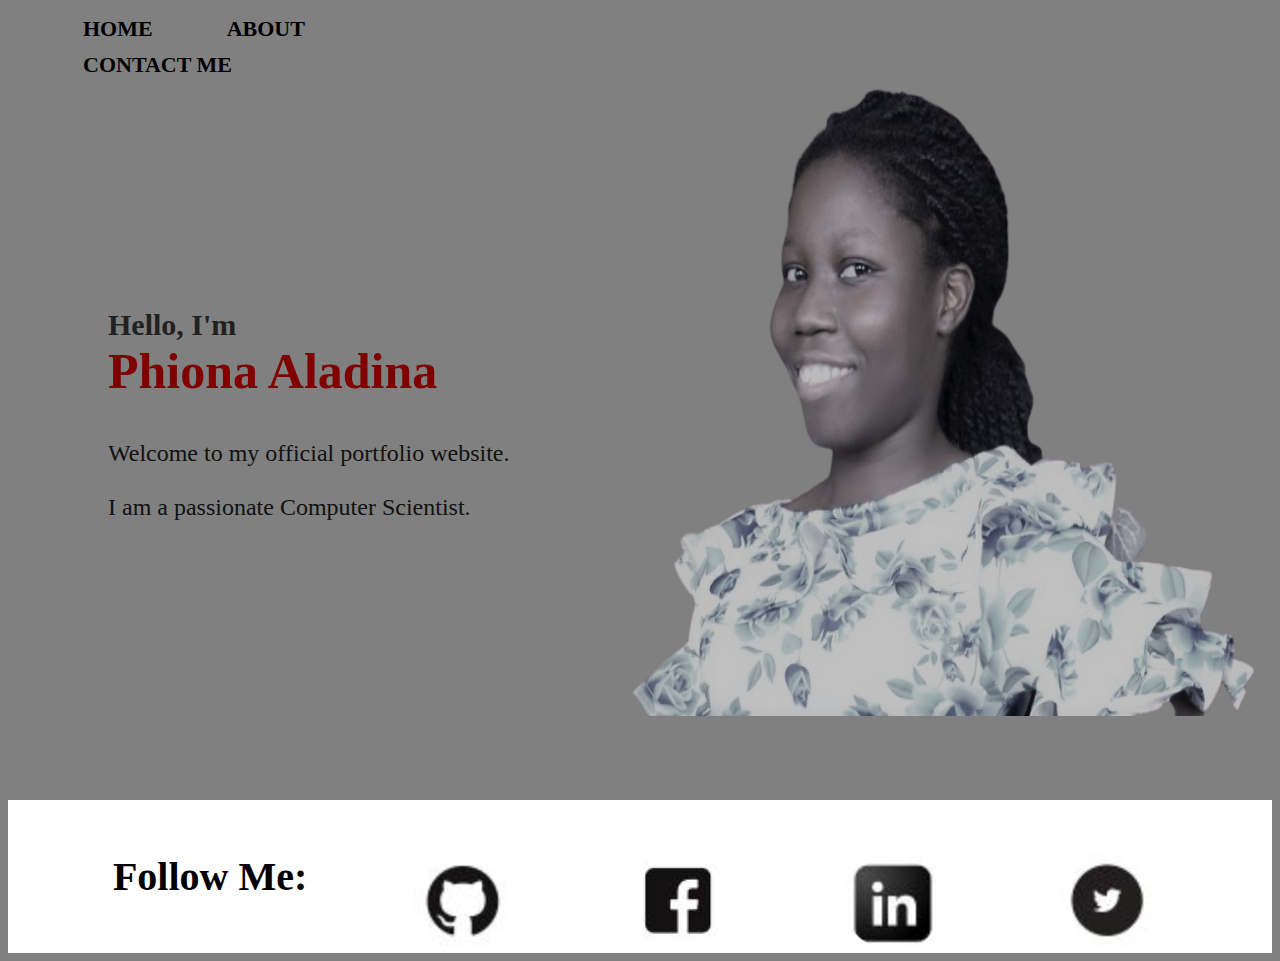
<file: index.html>
<!DOCTYPE html>
<html lang="en">
<head>
    <meta charset="UTF-8">
    <meta http-equiv="X-UA-Compatible" content="IE=edge">
    <meta name="viewport" content="width=device-width, initial-scale=1.0">
    <title>Personal Portfolio</title>
    <link rel ="stylesheet" href ="style.css">
</head>
<body>
    
   <img src="2g1-removebg.png" alt="aladina photo" width="735px" height="650px">
    <nav>
    <ul>
       
        <li><a href ="index.html">HOME</a></li>
      <li><a href ="about.html">ABOUT</a></li>
      <li><a href ="contact.html">CONTACT ME</a></li>
    </ul>
    </nav>
    <div class="first">
        <h1>Hello, I'm <br><span>Phiona Aladina</span></h1>
    <P>Welcome to my official portfolio website.<br><br>I am a passionate Computer Scientist.</P>
</div>



<footer>
    <div class="homf">
    <div class="hd">
        <h4>Follow Me:</h4>
        </div>
    <a href ="https://github.com/phionaaladina"><img src="github1.jpg" width="100px" height="100px"></a>
   <a href ="https://www.facebook.com/aladina.fiona/"><img src="fb2.jpg" width="100px" height="100px"></a>
   <a href ="https://www.linkedin.com/in/phiona-aladina-208146181/"><img src="linkedin.jpg" width="100px" height="100px"></a>
   <a href ="https://twitter.com/AladinaPhiona"><img src="twitt1.jpg" width="100px" height="100px"></a>
</div>
</footer>

</body>

</html>
</file>
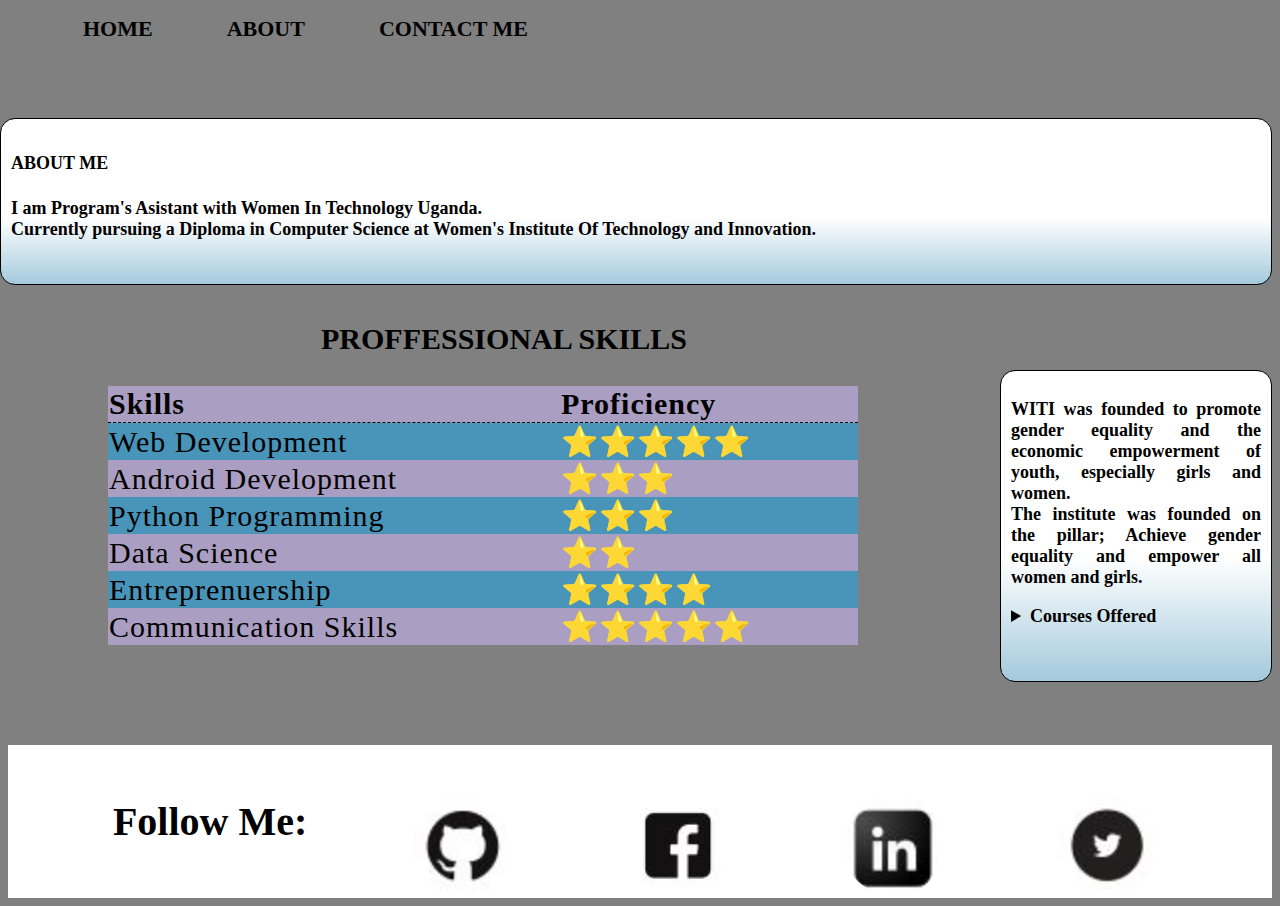
<file: about.html>
<!DOCTYPE html>
<html lang="en">
<head>
    <meta charset="UTF-8">
    <meta http-equiv="X-UA-Compatible" content="IE=edge">
    <meta name="viewport" content="width=device-width, initial-scale=1.0">
    <title>Document</title>
    <link rel ="stylesheet" href ="style.css">

</head>
<body>
  <nav>
    <ul>
     <li><a href ="index.html">HOME</a></li>
      <li><a href ="about.html">ABOUT</a></li>
      <li><a href ="contact.html">CONTACT ME</a></li>
    </ul>
    </nav>
    <div class="sc1">
    <section>
        <h4>ABOUT ME</h4>
        <p>I am Program's Asistant with Women In Technology Uganda. <br>Currently pursuing a Diploma in Computer Science at Women's Institute Of Technology and Innovation.</p>

    </section>
    </div>
    <div class="side"><aside><p>WITI was founded to promote gender equality and the economic empowerment of youth, especially girls and women. 
        <br>The institute was founded on the pillar; Achieve gender equality and empower all women and girls.</p><details><summary>Courses Offered</summary>
      <ul>
        <li><a href ="#">Web Development</a></li>
        <li><a href ="#">Android Developent</a></li>
        <li><a href ="#">Data Science</a></li>
        <li><a href ="#">Python Programming</a></li>
        <li><a href ="#">ComputerRepair&Maintanance</a></li>
        <li><a href ="#">Graphics Design</a></li>
        </ul></details></aside> </div>

<div class="sc2">
    <section>
       <div class="head"> <p>PROFFESSIONAL SKILLS</p></div>
        
        <table>
            
          <tr>
            <th>Skills</th>
            <th>Proficiency</th>
          </tr>
        
        
          <tr>
            <td>Web Development</td>
            <td>⭐⭐⭐⭐⭐</td>
          </tr>
        
          <tr>
            <td>Android Development</td>
            <td>⭐⭐⭐</td>
            <tr>
                <td>Python Programming</td>
                <td>⭐⭐⭐</td>
          </tr>
          <tr>
            <td>Data Science</td>
            <td>⭐⭐</td>
      </tr>
      <tr>
        <td>Entreprenuership</td>
        <td>⭐⭐⭐⭐</td>
  </tr>
  <tr>
    <td>Communication Skills</td>
    <td>⭐⭐⭐⭐⭐</td>
</tr>
        </table>
    </div>
        
    </section>
    <footer> <div class="footer">
      <div class="hd">
        <h4>Follow Me:</h4>
        </div>
      <a href ="https://github.com/phionaaladina"><img src="github1.jpg" width="100px" height="100px"></a>
     <a href ="https://www.facebook.com/aladina.fiona/"><img src="fb2.jpg" width="100px" height="100px"></a>
     <a href ="https://www.linkedin.com/in/phiona-aladina-208146181/"><img src="linkedin.jpg" width="100px" height="100px"></a>
     <a href ="https://twitter.com/AladinaPhiona"><img src="twitt1.jpg" width="100px" height="100px"></a>
    </div> 
    </footer>


</body>
</html>
</file>
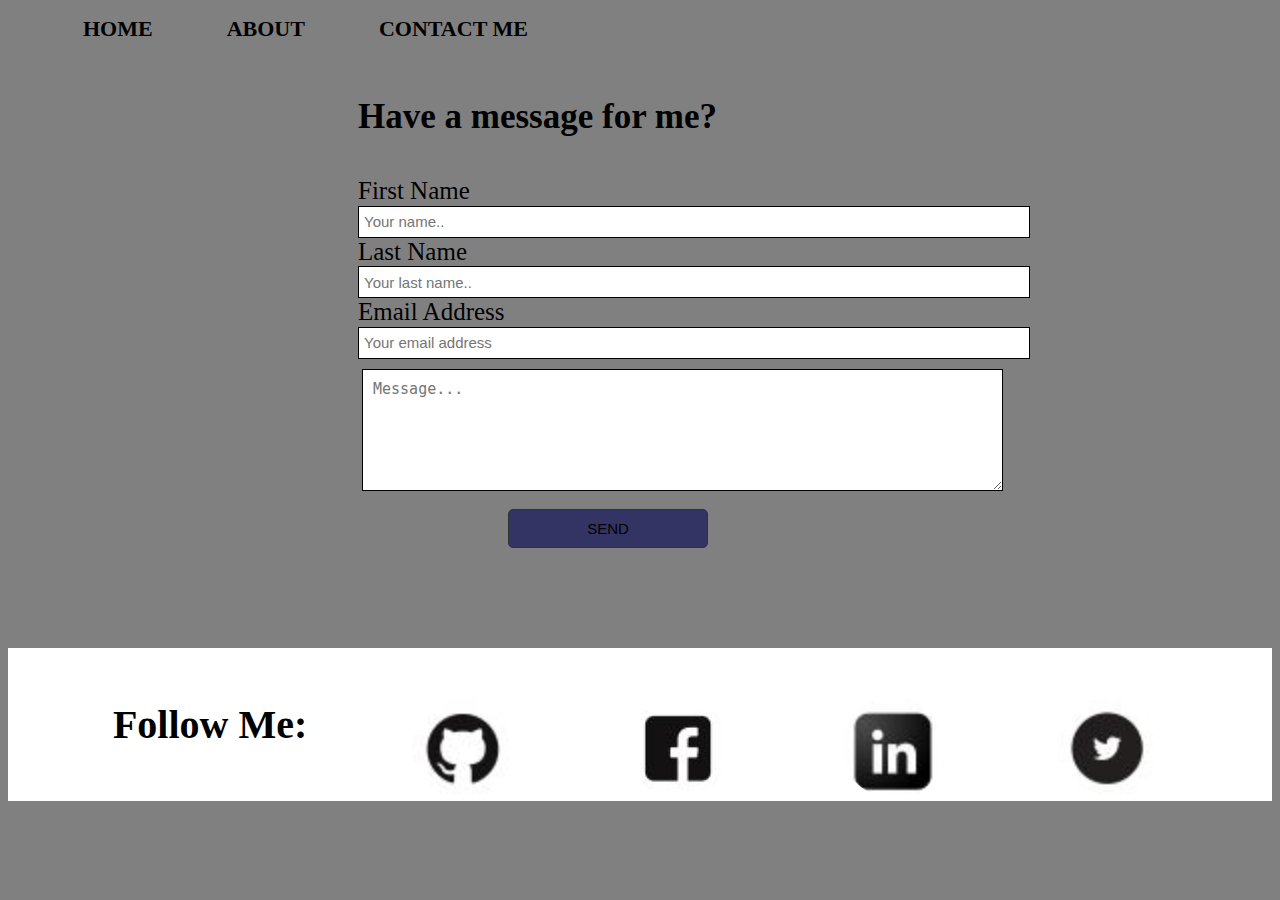
<file: contact.html>
<!DOCTYPE html>
<html lang="en">
<head>
    <meta charset="UTF-8">
    <meta http-equiv="X-UA-Compatible" content="IE=edge">
    <meta name="viewport" content="width=device-width, initial-scale=1.0">
    <title>Contact</title>
    <link rel ="stylesheet" href ="style.css">
</head>
<body>
  <nav>
    <ul>
      <li><a href ="index.html">HOME</a></li>
      <li><a href ="about.html">ABOUT</a></li>
      <li><a href ="contact.html">CONTACT ME</a></li>
    </ul>
    </nav>
    <h1 class="contact">Have a message for me?</h1>
        <form>
      
          <label for="fname">First Name</label>
          <input type="text" id="fname" name="firstname" placeholder="Your name.."><br>
      
          <label for="lname">Last Name</label>
          <input type="text" id="lname" name="lastname" placeholder="Your last name.."><br>
          <label for="email">Email Address</label>
          <input type="email" id="email" name="email address" placeholder="Your email address"><br>
        
          
        </form>
        
        <div class="msg">
        <textarea name="message"id="message"  placeholder="Message..." cols="30" rows="10"></textarea>
      </div>
        <button>SEND</button>
      
        
    
        <footer> <div class="footer">
          <div class="hd">
            <h4>Follow Me:</h4>
            </div>
          
          <a href ="https://github.com/phionaaladina"><img src="github1.jpg" width="100px" height="100px"></a>
         <a href ="https://www.facebook.com/aladina.fiona/"><img src="fb2.jpg" width="100px" height="100px"></a>
         <a href ="https://www.linkedin.com/in/phiona-aladina-208146181/"><img src="linkedin.jpg" width="100px" height="100px"></a>
         <a href ="https://twitter.com/AladinaPhiona"><img src="twitt1.jpg" width="100px" height="100px"></a>
        </div> 
        </footer>
 
  

</body>
</html>
</file>
<file: style.css>
html{
    scroll-behavior: smooth;
}

img{
    float: right;
    border-radius: 55px;
    margin-top: 50px;
    padding-right: 10px;
    
}

nav ul li{
    display:inline-table;
    font-size: 22px;
    list-style:none;
    margin: 10px 10px;
    margin-top: 0px;
}

nav ul li a{
    
        text-decoration: none;
        color: #000;
        font-weight: bold;
        padding: 8px 25px;
transition: all.5s ease;
    }
nav ul li a:hover{
    background:maroon;
    color: #000;
    box-shadow: 0 0 10px white;
}


.first h1 {
    font-size: 30px;
    color: #212121;
    margin-left: 100px;
    font-family:century;
    
    font-weight: bold;
    margin-top: 220px;

}
span{
    color: maroon;
    font-size: 50px;
}

.first p{
color: #111;
font-size: 1.5rem;
float:left;
margin-top: 20px;
margin-left: 100px;

}
body {
    background-color: grey;}
    


        .sc1 h4{
            font-weight: bold;
            align-self:right;
        }
.sc1{
    float:right;
    font-family:century;
    font-size: large;
    font-weight: bold;
    background-color:gray;
    width: 1250px;
    height: 145px;
    border: 1px solid black;
    margin-top: 50px;
    margin-left: 350px;
    align-items: center;
    text-align: justify;
    padding:10px ;
    border-radius: 15px;
    background:linear-gradient(to top,rgb(72, 149, 185) 30%,white 70%);
    background-size: 100% 200%;
    transition: all 8s;
}

.sc1:hover{
    background-position: left bottom;
    color:white;
    border:none
    }


table {
    width: 25em;
    background-color: white;
    border-radius: 3px;
    margin-left: 100px;
    margin-top: 5px;
    
}
th{
    border-bottom: 1px dashed black;
    text-align: left;
}
table,th, td{
font-size: 30px;
letter-spacing: 1px;
padding: auto;
border-collapse: collapse;

}

.head{
    font-size: 30px;
    text-align:center;
    color:black;
    font-weight: bold;
    margin-top: 270px;

    
}
tr:nth-child(even){
    background-color: rgb(72, 149, 185);

}

tr:nth-child(odd){
background-color:rgb(170, 159, 194);
    
}

.side{
   
   float: right;
    font-family:century;
    font-size: large;
    font-weight: bold;
    background-color:rgb(170, 159, 194);
    width: 250px;
    height: 290px;
    border: 1px solid black;
    margin-top: 85px;
    align-items: center;
    text-align: justify;
    padding:10px ;
    border-radius: 15px;
    background:linear-gradient(to top,rgb(72, 149, 185) 30%,white 70%);
    background-size: 100% 200%;
    transition: all 8s;

    }


button {
margin-left: 500px;
margin-top: 30px;
    padding      : 10px;
    width: 200px;
    border       : 1px solid #333;
    border-radius: 5px;
    font-size: 15px;
    background-color  : rgb(51, 51, 100);
    cursor       : pointer;
    
  }

  form{
      font-size: 25px;
    width: 100%;
    max-width: 600px;
    margin-top: 40px;
    margin-left: 350px;
    
}
.input-group{
    margin-bottom: 25px;
    position: relative;
}
input, textarea{
    
    width: 110%;
    height: 20px;
    padding: 5px;
    outline: 0;
    border: 1px solid black;
    background: white;
    font-size: 15px;

}

.msg,textarea{
width: 70%;
height: 100px;
padding: 10px;
margin-left: 172px;
}

.contact{
    font-size: 35px;
    margin-left: 350px;
    margin-top: 45px;
}


    .hd{
        font-size: 40px;
    }

    
.footer{
    margin-top: 100px;
    background-color:white;
    display:flex; 
    flex-direction:row;
   justify-content: space-evenly;

}



.homf{

    background-color:white;
    display:flex; 
    flex-direction:row;
   justify-content: space-evenly;
   margin-top: 400px;

}
</file>
